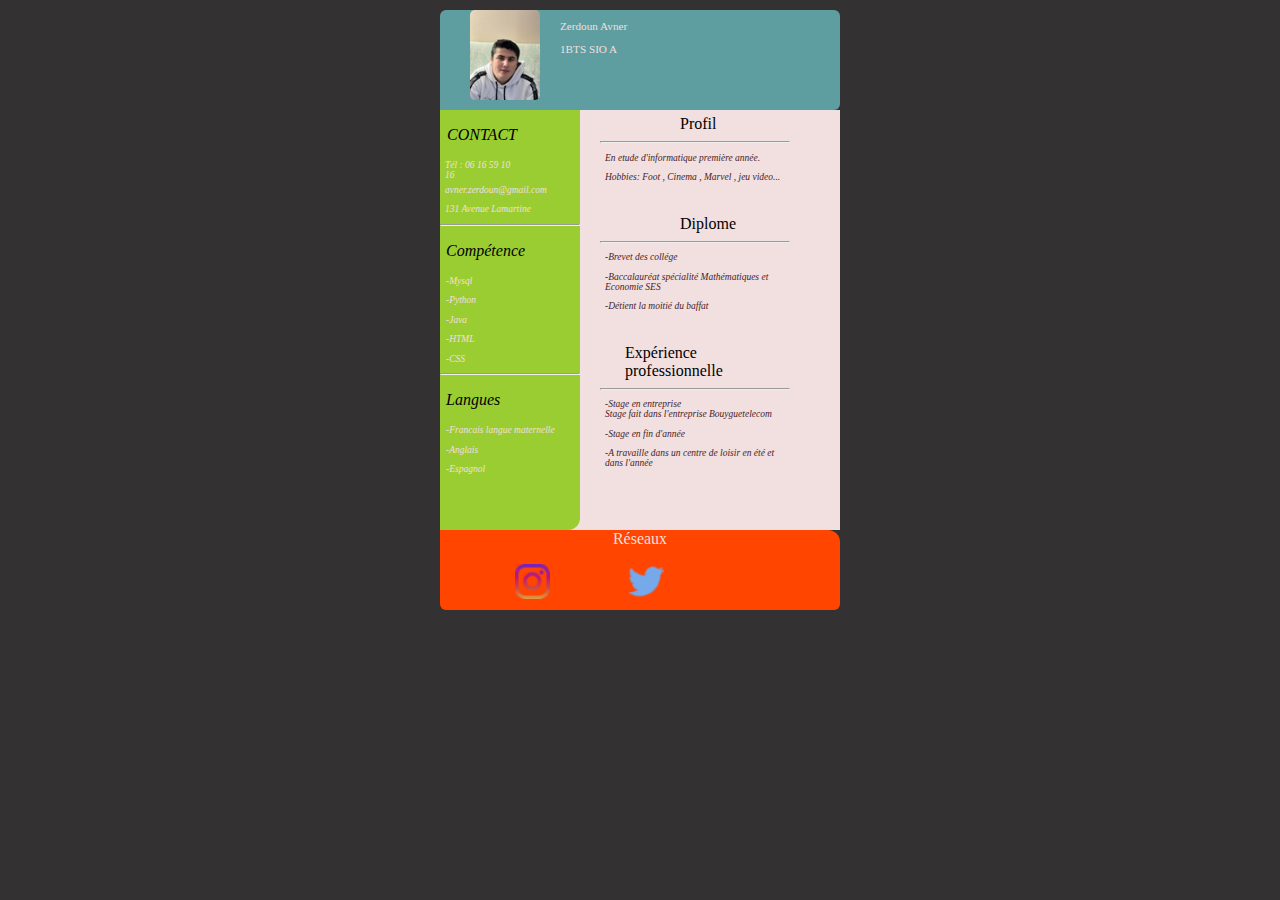
<file: index.html>
<!DOCTYPE html>
<html lang="en">
<head>
    <meta charset="UTF-8">
    <title>CV</title>
    <link rel="stylesheet" href="cv.css">

</head>

<body>
<div id="contener">

    <div id="entete">
        <div id="photos"><img id="photo" src="images/Avner.jpg" HEIGHT="104px"></div>
        <div id="info">
            <p class="gen">Zerdoun Avner </p>
            <p class="gen"> 1BTS SIO A</p>
        </div>

    </div>

    <div id="corp">
        <div id="droite">
            <div id="profil"><p class="titre">Profil</p><hr>
                <p class="par">En etude d'informatique première année. </p>
                <p class="par">Hobbies: Foot , Cinema , Marvel , jeu video...</p>

            </div>

            <br>
            <div id="diplome"><p class="titre">Diplome</p><hr>
                <p class="par">-Brevet des collége </p>
                <p class="par">-Baccalauréat spécialité Mathématiques et   <br>Economie SES </p>
                <p class="par">-Détient la moitié du baffat</p>
            </div>
            <br>
            <div id="exp">
                <p class="exp">Expérience professionnelle</p><hr>
                <p class="par">-Stage en entreprise <br>Stage fait dans l'entreprise Bouyguetelecom</p>
                <p class="par">-Stage en fin d'année </p>
                <p class="par">-A travaille dans un centre de loisir en été et dans l'année</p>





            </div>

        </div>
        <div id="gauche">
            <div id="contact"><p class="cont">CONTACT</p></div>
            <div id="tel">
                <p class="num"> Tél : 06 16 59 10 16</p>
            </div>
            <div id="mail">
                <p class="num">avner.zerdoun@gmail.com</p>
            </div>
            <div id="adresse"><p class="num">131 Avenue Lamartine</p></div>
            <hr>

            <div id="competence"><p class="cont">Compétence</p>
                <p class="num">-Mysql</p>
                <p class="num">-Python</p>
                <p class="num">-Java</p>
                <p class="num">-HTML</p>
                <p class="num">-CSS</p>
            </div>
            <hr>
            <div id="Langue">
                <p class="cont">Langues</p>
                <p class="num">-Francais langue maternelle</p>
                <p class="num">-Anglais</p>
                <p class="num">-Espagnol</p>
            </div>
        </div>
    </div>
    <div id="pied">
        <p class="text">Réseaux</p>
        <a class="logo"><img src="images/instagram-p.png" height="35px"></a>
        <a class="logo"><img src="images/twitter-p.png" height="35px"></a>

    </div>
</div>
</div>

</body>
</html>
</file>
<file: cv.css>
#contener{
    border:black;
    width: 400px;
    height: 600px;
    position: relative;
    margin: 0px auto 0px auto;
    border-radius: 7px 7px 7px 7px;


}
body{
    background-color: #333132;
}
#entete{
    height: 100px;
    width: 400px;
    border-radius: 6px 6px 6px 0px;
    background-color: cadetblue;
}
#photo{
    height: 90px;
    width: 70px;
    background-color:#A65D7C ;
    margin-left: 20px;
    border-radius: 5px;
    position: absolute;
}
#photos{
    margin: 10px;
}
#corp{
    height: 420px;
    width:400px ;
    background-color: #F2DFDF;


}
#gauche{
    height: 420px;
    width: 140px;

    float: left;
    border-radius: 0px 0px 12px 0px;
    background-color: yellowgreen;
}
#droite{
    width: 240px;
    height: 420px;
    float: right;
    padding-left: 20px;
}
#info{
    margin-left: 120px;
    height: 80px;
    width: 180px;
    padding-top: 10px;



}
.gen{
    width: 120px;
    font-size: 0.7pc;
    font-family: Ebrima;
    display: block;
    margin-top: 0px;
    color: #F2DFDF;
    position: relative;
}


.pasgen{
    width: 45px;
    font-size: 0.7pc;
    font-family: Ebrima;
    display: block;
    margin-top: 0px;
    color: #444243;
    position: relative;

    margin-left: 80px;

}
#pied{
    height: 80px;
    width: 400px;
    background-color: orangered;
    border-radius: 0px 12px 6px 6px;




}

.text{
    text-align: center;
    margin-top: 0px;
    font-family: Ebrima;
    color: #F2DFDF;
}
.logo{
    margin-left: 75px;
    right: 70px;
    left: 70px;
}
#tel{
    width: 75px;
    height: 15px;
    margin-left:5px;
    margin-top: 10px;



}
.num{
    font-style: oblique;
    font-size: 9.5px;
    font-family: Ebrima;
    color: #F2DFDF;
}
#contact{
    margin-left: 7px;
    font-family: Ebrima;
}
.cont{
    font-style:italic;
    font-family: Ebrima;

}
#adresse{
    margin-left: 5px;
}
#mail{
    margin-left: 5px;
}
#competence{
    margin-left: 6px;
}
hr{
    color: black;
}

#Langue{
    margin-left: 6px;
}
#profil{
    margin-right: 50px;

}
.titre{
    margin-left: 80px;
    margin-top: 5px;
    margin-bottom: 5px;
    color: black;

}
.par{
    font-style: oblique;
    font-size: 9.5px;
    font-family: Ebrima;
    color: #46232a;
    margin-left: 5px;

}
#diplome{
    margin-right: 50px;


}
.exp{
    margin-left: 25px;
    margin-top: 5px;
    margin-bottom: 5px;
    color: black;


}
#exp{
    margin-right: 50px;
}
</file>
